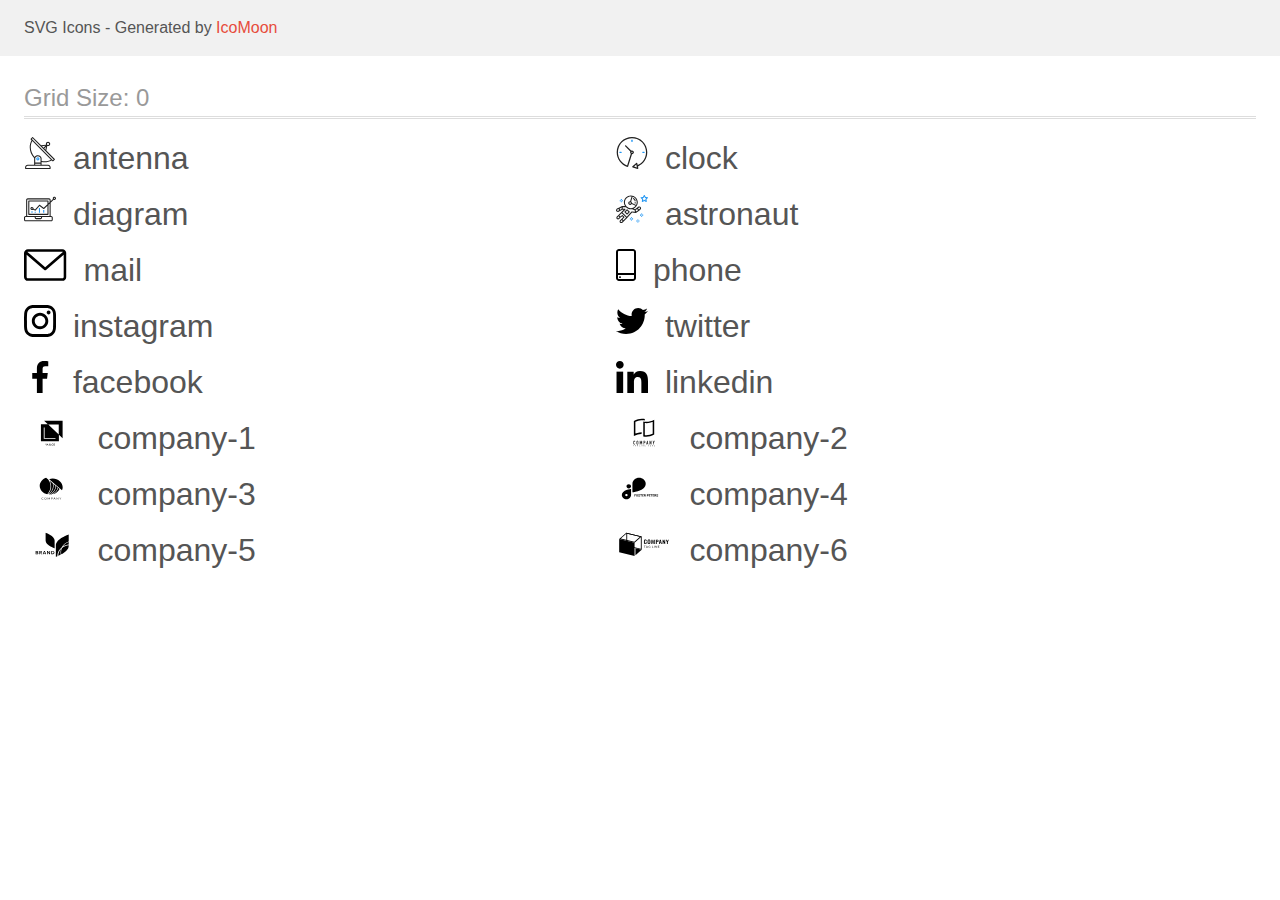
<file: images/icons/demo.html>
<!doctype html>
<html>
<head>
    <title>IcoMoon - SVG Icons</title>
    <meta charset="utf-8">
    <meta name="viewport" content="width=device-width, initial-scale=1">
    <link rel="stylesheet" href="demo-files/demo.css">
    <link rel="stylesheet" href="style.css">
</head>
<body>
<svg aria-hidden="true" style="position: absolute; width: 0; height: 0; overflow: hidden;" version="1.1" xmlns="http://www.w3.org/2000/svg" xmlns:xlink="http://www.w3.org/1999/xlink">
<defs>
<symbol id="antenna" viewBox="0 0 32 32">
<path fill="#212121" style="fill: var(--color1, #212121)" d="M30.773 22.098l-8.443-8.505 0.937-4.615c0.242 0.094 0.499 0.144 0.758 0.146h0.006c1.192 0.014 2.17-0.941 2.184-2.133s-0.941-2.17-2.133-2.184c-1.192-0.014-2.17 0.941-2.184 2.133-0.003 0.255 0.039 0.509 0.125 0.749l-4.96 0.605-8.091-8.133c-0.099-0.101-0.235-0.159-0.377-0.16-0.14 0.001-0.274 0.056-0.373 0.155l-1.513 1.504c-0.208 0.208-0.208 0.546 0 0.754l0.814 0.826c-3.153 5.798-2.129 12.978 2.519 17.663 0.043 0.041 0.092 0.074 0.146 0.098-0.034 0.18-0.051 0.364-0.052 0.547v6.187h-6.4c-1.472 0.002-2.665 1.195-2.667 2.667v1.067c0 0.295 0.239 0.533 0.533 0.533h24.533c0.295 0 0.533-0.239 0.533-0.533v-1.067c-0.002-1.472-1.195-2.665-2.667-2.667h-6.4v-2.742c1.003 0.21 2.024 0.317 3.049 0.32 2.458-0.003 4.877-0.615 7.040-1.783l0.818 0.823c0.099 0.101 0.235 0.159 0.377 0.16 0.14-0.001 0.274-0.056 0.373-0.155l1.513-1.504c0.208-0.208 0.208-0.546 0-0.754zM23.28 6.233c0.418-0.415 1.093-0.414 1.508 0.004s0.414 1.093-0.004 1.508c-0.2 0.199-0.47 0.31-0.752 0.31h-0.003c-0.589-0.003-1.064-0.483-1.061-1.072 0.002-0.282 0.115-0.552 0.314-0.751h-0.002zM22.024 9.738l-0.598 2.946-1.175-1.182 1.774-1.763zM21.419 8.836l-1.92 1.909-1.485-1.493 3.405-0.415zM24.004 28.8c0.884 0 1.6 0.716 1.6 1.6v0.533h-23.467v-0.533c0-0.884 0.716-1.6 1.6-1.6h20.267zM16.537 26.667v1.067h-5.333v-1.067h5.333zM11.204 25.6v-4.053c0-1.294 1.196-2.347 2.667-2.347s2.667 1.053 2.667 2.347v4.053h-5.333zM17.604 23.904v-2.357c0-1.882-1.675-3.413-3.733-3.413-1.331-0.020-2.576 0.657-3.281 1.786-4.058-4.274-4.971-10.645-2.279-15.887l18.602 18.708c-2.872 1.461-6.165 1.873-9.309 1.163zM28.893 23.22l-21.057-21.181 0.755-0.752 7.935 7.98c0.004 0 0.006 0.007 0.010 0.010l13.115 13.191-0.757 0.752z"></path>
<path fill="#2196f3" style="fill: var(--color2, #2196f3)" d="M13.876 20.267h-0.005c-0.884-0.001-1.601 0.714-1.602 1.598s0.714 1.601 1.598 1.602h0.005c0.884 0.001 1.601-0.714 1.602-1.598s-0.714-1.601-1.598-1.602zM14.249 22.245c-0.1 0.1-0.236 0.156-0.378 0.155-0.295-0.002-0.532-0.242-0.531-0.536 0.001-0.141 0.057-0.276 0.157-0.375s0.233-0.154 0.373-0.155c0.295 0.002 0.532 0.241 0.53 0.536-0.001 0.141-0.057 0.276-0.157 0.375h0.005z"></path>
</symbol>
<symbol id="clock" viewBox="0 0 32 32">
<path fill="#212121" style="fill: var(--color1, #212121)" d="M31.297 15.301c-0.002-8.452-6.855-15.303-15.308-15.301s-15.303 6.855-15.301 15.308c0.001 6.658 4.307 12.551 10.649 14.576 0.061 0.019 0.124 0.029 0.187 0.029 0.121-0 0.239-0.032 0.342-0.094 0.135-0.080 0.236-0.207 0.283-0.356l3.865-12.25c1.057-0.005 1.909-0.866 1.903-1.923s-0.866-1.909-1.923-1.903c-0.284 0.001-0.565 0.067-0.82 0.191l-5.106-5.107c-0.253-0.245-0.657-0.238-0.902 0.016-0.239 0.247-0.239 0.639 0 0.886l5.103 5.109c-0.392 0.799-0.168 1.764 0.536 2.309l-3.683 11.673c-7.278-2.681-11.004-10.754-8.323-18.032s10.754-11.004 18.032-8.323 11.004 10.754 8.323 18.032c-1.31 3.556-4.001 6.431-7.462 7.973l-0.398-1.874c-0.073-0.344-0.411-0.565-0.756-0.492-0.109 0.023-0.209 0.074-0.292 0.148l-3.837 3.426c-0.263 0.234-0.287 0.637-0.052 0.9 0.076 0.085 0.174 0.149 0.283 0.184l4.899 1.563c0.335 0.108 0.694-0.077 0.802-0.412 0.034-0.106 0.040-0.219 0.017-0.328l-0.391-1.839c5.664-2.388 9.342-7.942 9.329-14.089zM15.992 14.664c0.352 0 0.638 0.286 0.638 0.638s-0.286 0.638-0.638 0.638c-0.352 0-0.638-0.285-0.638-0.638s0.285-0.638 0.638-0.638zM18.093 29.528l2.184-1.948 0.603 2.84-2.787-0.892z"></path>
<path fill="#2196f3" style="fill: var(--color2, #2196f3)" d="M15.354 3.185v1.275c0 0.352 0.285 0.638 0.638 0.638s0.638-0.285 0.638-0.638v-1.275c0-0.352-0.286-0.638-0.638-0.638s-0.638 0.286-0.638 0.638z"></path>
<path fill="#2196f3" style="fill: var(--color2, #2196f3)" d="M3.876 14.664c-0.352 0-0.638 0.286-0.638 0.638s0.285 0.638 0.638 0.638h1.275c0.352 0 0.638-0.285 0.638-0.638s-0.285-0.638-0.638-0.638h-1.275z"></path>
<path fill="#2196f3" style="fill: var(--color2, #2196f3)" d="M28.108 15.939c0.352 0 0.638-0.285 0.638-0.638s-0.285-0.638-0.638-0.638h-1.275c-0.352 0-0.638 0.286-0.638 0.638s0.286 0.638 0.638 0.638h1.275z"></path>
</symbol>
<symbol id="diagram" viewBox="0 0 32 32">
<path fill="#2196f3" style="fill: var(--color2, #2196f3)" d="M14.926 14.965h1.066v4.798h-1.066v-4.797z"></path>
<path fill="#2196f3" style="fill: var(--color2, #2196f3)" d="M19.19 17.097h1.066v2.665h-1.066v-2.665z"></path>
<path fill="#2196f3" style="fill: var(--color2, #2196f3)" d="M10.661 18.696h1.066v1.066h-1.066v-1.066z"></path>
<path fill="#2196f3" style="fill: var(--color2, #2196f3)" d="M7.463 18.163h1.066v1.599h-1.066v-1.599z"></path>
<path fill="#212121" style="fill: var(--color1, #212121)" d="M1.599 28.291h25.587c0.883 0 1.599-0.716 1.599-1.599v-2.132c0-0.883-0.716-1.599-1.599-1.599h-0.533v-13.293l3.028-2.868c0.703 0.346 1.553 0.136 2.013-0.499s0.396-1.508-0.152-2.068-1.42-0.644-2.065-0.198c-0.644 0.446-0.873 1.292-0.542 2.002l-2.281 2.163v-1.23c0-0.883-0.716-1.599-1.599-1.599h-21.322c-0.883 0-1.599 0.716-1.599 1.599v15.992h-0.533c-0.883 0-1.599 0.716-1.599 1.599v2.132c0 0.883 0.716 1.599 1.599 1.599zM30.384 4.837c0.294 0 0.533 0.239 0.533 0.533s-0.239 0.533-0.533 0.533c-0.294 0-0.533-0.239-0.533-0.533s0.239-0.533 0.533-0.533zM3.198 6.969c0-0.294 0.239-0.533 0.533-0.533h21.322c0.294 0 0.533 0.239 0.533 0.533v2.239l-1.066 1.013v-2.186c0-0.294-0.239-0.533-0.533-0.533h-19.19c-0.294 0-0.533 0.239-0.533 0.533v13.326c0 0.294 0.239 0.533 0.533 0.533h19.19c0.294 0 0.533-0.239 0.533-0.533v-9.674l1.066-1.010v12.284h-22.388v-15.992zM7.996 13.899c-0.721-0.002-1.354 0.478-1.546 1.174s0.105 1.433 0.725 1.801c0.62 0.368 1.41 0.276 1.928-0.226l1.853 0.93c0.215 0.108 0.476 0.057 0.636-0.123l3.939-4.431 3.872 2.901c0.208 0.156 0.498 0.139 0.686-0.039l3.365-3.188v8.131h-18.124v-12.26h18.124v2.66l-3.771 3.572-3.904-2.927c-0.222-0.166-0.534-0.135-0.718 0.072l-3.993 4.493-1.493-0.746c0.011-0.064 0.018-0.129 0.020-0.193 0-0.883-0.716-1.599-1.599-1.599zM8.529 15.498c0 0.294-0.239 0.533-0.533 0.533s-0.533-0.239-0.533-0.533c0-0.294 0.239-0.533 0.533-0.533s0.533 0.239 0.533 0.533zM11.727 24.027h5.331v0.533c0 0.294-0.239 0.533-0.533 0.533h-4.264c-0.294 0-0.533-0.239-0.533-0.533v-0.533zM1.066 24.56c0-0.294 0.239-0.533 0.533-0.533h9.062v0.533c0 0.883 0.716 1.599 1.599 1.599h4.264c0.883 0 1.599-0.716 1.599-1.599v-0.533h9.062c0.294 0 0.533 0.239 0.533 0.533v2.132c0 0.294-0.239 0.533-0.533 0.533h-25.587c-0.294 0-0.533-0.239-0.533-0.533v-2.132z"></path>
</symbol>
<symbol id="astronaut" viewBox="0 0 32 32">
<path fill="#2196f3" style="fill: var(--color2, #2196f3)" d="M31.974 4.524c-0.063-0.193-0.229-0.333-0.43-0.363l-1.91-0.278-0.855-1.731c-0.179-0.365-0.777-0.365-0.956 0l-0.855 1.731-1.91 0.278c-0.201 0.029-0.367 0.17-0.431 0.363-0.062 0.193-0.011 0.405 0.135 0.547l1.383 1.348-0.326 1.903c-0.034 0.2 0.048 0.402 0.212 0.522 0.166 0.121 0.382 0.135 0.562 0.040l1.709-0.899 1.709 0.899c0.078 0.041 0.164 0.061 0.249 0.061 0.11 0 0.221-0.034 0.314-0.102 0.164-0.119 0.246-0.322 0.212-0.522l-0.326-1.903 1.383-1.348c0.145-0.142 0.197-0.354 0.135-0.547zM29.511 5.851c-0.125 0.122-0.183 0.299-0.153 0.472l0.191 1.114-1-0.526c-0.078-0.041-0.163-0.061-0.249-0.061s-0.17 0.020-0.249 0.061l-1.001 0.526 0.191-1.114c0.030-0.173-0.028-0.349-0.153-0.472l-0.81-0.789 1.119-0.163c0.174-0.025 0.324-0.134 0.402-0.292l0.5-1.013 0.5 1.013c0.078 0.157 0.228 0.267 0.402 0.292l1.119 0.163-0.809 0.789z"></path>
<path fill="#2196f3" style="fill: var(--color2, #2196f3)" d="M26.134 20.522h-1.067v1.067h1.067v-1.067z"></path>
<path fill="#2196f3" style="fill: var(--color2, #2196f3)" d="M26.134 22.656h-1.067v1.067h1.067v-1.067z"></path>
<path fill="#2196f3" style="fill: var(--color2, #2196f3)" d="M27.2 21.589h-1.067v1.067h1.067v-1.067z"></path>
<path fill="#2196f3" style="fill: var(--color2, #2196f3)" d="M25.067 21.589h-1.067v1.067h1.067v-1.067z"></path>
<path fill="#2196f3" style="fill: var(--color2, #2196f3)" d="M22.4 26.389h-1.067v1.067h1.067v-1.067z"></path>
<path fill="#2196f3" style="fill: var(--color2, #2196f3)" d="M22.4 28.522h-1.067v1.067h1.067v-1.067z"></path>
<path fill="#2196f3" style="fill: var(--color2, #2196f3)" d="M23.467 27.456h-1.067v1.067h1.067v-1.067z"></path>
<path fill="#2196f3" style="fill: var(--color2, #2196f3)" d="M21.333 27.456h-1.067v1.067h1.067v-1.067z"></path>
<path fill="#2196f3" style="fill: var(--color2, #2196f3)" d="M16 24.256h-1.067v1.067h1.067v-1.067z"></path>
<path fill="#2196f3" style="fill: var(--color2, #2196f3)" d="M16 26.389h-1.067v1.067h1.067v-1.067z"></path>
<path fill="#2196f3" style="fill: var(--color2, #2196f3)" d="M17.067 25.322h-1.067v1.067h1.067v-1.067z"></path>
<path fill="#2196f3" style="fill: var(--color2, #2196f3)" d="M14.933 25.322h-1.067v1.067h1.067v-1.067z"></path>
<path fill="#2196f3" style="fill: var(--color2, #2196f3)" d="M5.867 6.122h-1.067v1.067h1.067v-1.067z"></path>
<path fill="#2196f3" style="fill: var(--color2, #2196f3)" d="M5.867 8.255h-1.067v1.067h1.067v-1.067z"></path>
<path fill="#2196f3" style="fill: var(--color2, #2196f3)" d="M6.933 7.189h-1.067v1.067h1.067v-1.067z"></path>
<path fill="#2196f3" style="fill: var(--color2, #2196f3)" d="M4.8 7.189h-1.067v1.067h1.067v-1.067z"></path>
<path fill="#212121" style="fill: var(--color1, #212121)" d="M24.715 14.159c-0.287-0.388-0.709-0.637-1.188-0.705-0.481-0.068-0.956 0.058-1.34 0.352l-1.252 0.96-1.898 1.417-1.358-0.541c2.421-1.086 4.114-3.508 4.114-6.32 0-3.823-3.123-6.933-6.961-6.933s-6.961 3.11-6.961 6.933c0 1.386 0.414 2.674 1.12 3.758l-2.764-0.024c-0.002 0-0.003 0-0.005 0-0.009 0-0.015 0.004-0.023 0.005-0.053 0.002-0.105 0.013-0.155 0.031-0.013 0.005-0.026 0.008-0.038 0.013-0.006 0.003-0.013 0.003-0.019 0.006l-3.233 1.596c-0.001 0-0.001 0-0.001 0.001l-1.893 0.911c-0.021 0.009-0.042 0.021-0.063 0.035-0.755 0.502-1.012 1.489-0.598 2.295 0.22 0.429 0.595 0.745 1.056 0.889 0.178 0.055 0.359 0.083 0.539 0.083 0.29 0 0.577-0.071 0.839-0.211l1.388-0.738 2.264-1.169 1.357-0.008-5.442 5.416c-0.001 0.001-0.001 0.001-0.002 0.001l-1.339 1.333c-0.316 0.315-0.49 0.732-0.49 1.178s0.174 0.863 0.49 1.179c0.325 0.323 0.752 0.485 1.179 0.485s0.854-0.162 1.18-0.485l1.314-1.309 1.741-1.3 0.901 0.897-1.762 1.754c-0 0.001-0.001 0.001-0.002 0.001l-1.339 1.333c-0.316 0.315-0.49 0.732-0.49 1.178s0.174 0.863 0.49 1.179c0.325 0.323 0.753 0.485 1.18 0.485s0.855-0.162 1.18-0.485l3.482-3.467c0.001-0.001 0.001-0.001 0.001-0.002l1.010-1-0.004-0.004c0.006-0.006 0.015-0.009 0.022-0.015l5.166-5.658 3.471 0.494c0.025 0.004 0.050 0.005 0.075 0.005 0.065 0 0.127-0.015 0.187-0.038 0.018-0.006 0.033-0.015 0.050-0.023 0.019-0.010 0.039-0.015 0.058-0.027l3.213-2.133c0.012-0.008 0.018-0.021 0.029-0.029 0.013-0.010 0.029-0.014 0.041-0.026l1.271-1.191c0.662-0.62 0.753-1.635 0.212-2.362zM2.13 17.77c-0.173 0.093-0.37 0.111-0.558 0.052-0.187-0.058-0.338-0.186-0.427-0.358-0.161-0.314-0.068-0.695 0.214-0.902l1.314-0.632 0.449 1.312-0.992 0.528zM5.628 15.942l-1.548 0.8-0.439-1.283 2.027-1.001-0.040 1.484zM20.727 9.322c0 0.918-0.219 1.785-0.599 2.559l-4.181-1.899c-0.044-0.573-0.341-1.075-0.788-1.388l1.464-4.86c2.378 0.756 4.105 2.974 4.105 5.588zM8.938 9.322c0-3.235 2.644-5.867 5.894-5.867 0.253 0 0.5 0.021 0.745 0.052l-1.432 4.754c-0.019-0.001-0.037-0.006-0.057-0.006-1.033 0-1.873 0.837-1.873 1.867s0.84 1.867 1.873 1.867c0.694 0 1.294-0.383 1.618-0.945l3.862 1.755c-1.075 1.446-2.795 2.39-4.737 2.39-3.25 0-5.894-2.632-5.894-5.867zM14.894 10.122c0 0.441-0.362 0.8-0.806 0.8s-0.806-0.359-0.806-0.8c0-0.441 0.362-0.8 0.806-0.8s0.806 0.359 0.806 0.8zM2.465 25.146c-0.236 0.234-0.619 0.234-0.854 0.001-0.114-0.114-0.176-0.263-0.176-0.423s0.062-0.309 0.176-0.421l0.962-0.958 0.851 0.848-0.959 0.955zM5.679 28.88c-0.236 0.234-0.619 0.235-0.855 0.001-0.114-0.114-0.176-0.263-0.176-0.423s0.062-0.309 0.176-0.421l0.963-0.959 0.852 0.848-0.96 0.955zM9.16 25.411c-0.001 0-0.001 0-0.002 0.001l-1.765 1.76-0.852-0.848 1.763-1.755c0 0 0 0 0-0s0.001-0.001 0.002-0.001c0.040-0.040 0.065-0.088 0.090-0.135 0.007-0.014 0.020-0.026 0.026-0.040 0.017-0.041 0.019-0.085 0.026-0.129 0.003-0.025 0.014-0.047 0.014-0.073 0-0.036-0.013-0.070-0.020-0.106-0.006-0.032-0.006-0.065-0.019-0.095-0.020-0.050-0.055-0.094-0.091-0.138-0.010-0.012-0.014-0.027-0.025-0.038 0 0 0 0-0.001 0s-0.001-0.002-0.001-0.002l-1.607-1.6c-0.017-0.017-0.039-0.024-0.058-0.038-0.028-0.022-0.055-0.042-0.087-0.058-0.030-0.015-0.061-0.024-0.093-0.033-0.034-0.010-0.067-0.017-0.103-0.020-0.033-0.002-0.063 0.001-0.095 0.005-0.036 0.004-0.069 0.009-0.104 0.020-0.034 0.011-0.063 0.027-0.094 0.045-0.020 0.011-0.042 0.015-0.061 0.029l-1.773 1.324-0.901-0.897 2.399-2.386 4.361 4.289-0.928 0.919zM15.979 18.394c-0.015-0.002-0.030 0.004-0.045 0.003-0.039-0.002-0.076 0.001-0.115 0.007-0.030 0.005-0.059 0.011-0.088 0.021-0.034 0.012-0.065 0.028-0.097 0.047-0.030 0.018-0.057 0.037-0.083 0.061-0.013 0.011-0.028 0.017-0.040 0.029l-4.698 5.146-4.328-4.257 2.833-2.818c0.209-0.208 0.21-0.546 0.002-0.755-0.105-0.105-0.243-0.157-0.381-0.156v-0.001l-2.219 0.013 0.028-1.607 3.104 0.027c1.265 1.294 3.029 2.101 4.981 2.101 0.437 0 0.864-0.045 1.279-0.123 0.040 0.032 0.079 0.065 0.13 0.085l2.41 0.96 0.331 1.644-3.003-0.427zM20.020 18.572l-0.313-1.558 1.446-1.080 0.947 1.257-2.080 1.381zM23.774 15.741l-0.838 0.785-0.931-1.236 0.831-0.637c0.155-0.119 0.351-0.168 0.543-0.143 0.193 0.027 0.364 0.128 0.48 0.284 0.217 0.292 0.18 0.699-0.085 0.947z"></path>
<path fill="#212121" style="fill: var(--color1, #212121)" d="M13.602 18.544l-2.143-2.133c-0.207-0.207-0.545-0.207-0.753 0l-2.142 2.133c-0.1 0.101-0.157 0.236-0.157 0.378s0.056 0.278 0.157 0.378l2.142 2.133c0.104 0.103 0.241 0.155 0.377 0.155s0.273-0.052 0.376-0.155l2.143-2.133c0.1-0.1 0.157-0.236 0.157-0.378s-0.057-0.278-0.157-0.378zM11.083 20.303l-1.387-1.381 1.387-1.381 1.387 1.381-1.387 1.381z"></path>
<path fill="#212121" style="fill: var(--color1, #212121)" d="M17.164 5.071l-0.258 1.036c0.071 0.018 1.738 0.452 1.738 2.149h1.067c-0-2.017-1.666-2.965-2.547-3.185z"></path>
<path fill="#212121" style="fill: var(--color1, #212121)" d="M19.711 9.322h-1.067v1.067h1.067v-1.067z"></path>
</symbol>
<symbol id="mail" viewBox="0 0 43 32">
<path d="M38.667 0h-34.667c-2.206 0-4 1.794-4 4v24c0 2.206 1.794 4 4 4h34.667c2.206 0 4-1.794 4-4v-24c0-2.206-1.794-4-4-4zM38.667 2.667c0.181 0 0.353 0.038 0.511 0.103l-17.844 15.466-17.844-15.466c0.158-0.066 0.33-0.103 0.511-0.103h34.667zM38.667 29.333h-34.667c-0.736 0-1.333-0.598-1.333-1.333v-22.413l17.793 15.421c0.251 0.217 0.563 0.326 0.874 0.326s0.622-0.108 0.874-0.326l17.793-15.421v22.413c0 0.736-0.598 1.333-1.333 1.333z"></path>
</symbol>
<symbol id="phone" viewBox="0 0 20 32">
<path d="M17 0h-14c-1.654 0-3 1.346-3 3v26c0 1.654 1.346 3 3 3h14c1.654 0 3-1.346 3-3v-26c0-1.654-1.346-3-3-3zM3 2h14c0.552 0 1 0.448 1 1v21h-16v-21c0-0.552 0.448-1 1-1zM17 30h-14c-0.552 0-1-0.448-1-1v-3h16v3c0 0.552-0.448 1-1 1z"></path>
<path d="M4.707 27.478c0.391 0.365 0.391 0.956 0 1.321s-1.024 0.365-1.414 0c-0.391-0.365-0.391-0.956 0-1.321s1.024-0.365 1.414 0z"></path>
</symbol>
<symbol id="instagram" viewBox="0 0 32 32">
<path d="M31.969 9.408c-0.075-1.7-0.35-2.869-0.744-3.882-0.406-1.075-1.032-2.038-1.851-2.838-0.8-0.813-1.769-1.444-2.832-1.844-1.019-0.394-2.182-0.669-3.882-0.744-1.713-0.081-2.257-0.1-6.601-0.1s-4.888 0.019-6.595 0.094c-1.7 0.075-2.869 0.35-3.882 0.744-1.075 0.406-2.038 1.031-2.838 1.85-0.813 0.8-1.444 1.769-1.844 2.832-0.394 1.019-0.669 2.182-0.744 3.882-0.081 1.713-0.1 2.257-0.1 6.601s0.019 4.888 0.094 6.595c0.075 1.7 0.35 2.869 0.744 3.882 0.406 1.075 1.038 2.038 1.85 2.838 0.8 0.813 1.769 1.444 2.832 1.844 1.019 0.394 2.182 0.669 3.882 0.744 1.706 0.075 2.25 0.094 6.595 0.094s4.888-0.019 6.595-0.094c1.7-0.075 2.869-0.35 3.882-0.744 2.151-0.832 3.851-2.532 4.682-4.682 0.394-1.019 0.669-2.182 0.744-3.882 0.075-1.707 0.094-2.251 0.094-6.595s-0.006-4.888-0.081-6.595zM29.087 22.473c-0.069 1.563-0.331 2.407-0.55 2.969-0.538 1.394-1.644 2.5-3.038 3.038-0.563 0.219-1.413 0.481-2.969 0.55-1.688 0.075-2.194 0.094-6.464 0.094s-4.782-0.019-6.464-0.094c-1.563-0.069-2.407-0.331-2.969-0.55-0.694-0.256-1.325-0.663-1.838-1.194-0.531-0.519-0.938-1.144-1.194-1.838-0.219-0.563-0.481-1.413-0.55-2.969-0.075-1.688-0.094-2.194-0.094-6.464s0.019-4.782 0.094-6.464c0.069-1.563 0.331-2.407 0.55-2.969 0.256-0.694 0.663-1.325 1.2-1.838 0.519-0.531 1.144-0.938 1.838-1.194 0.563-0.219 1.413-0.481 2.969-0.55 1.688-0.075 2.194-0.094 6.464-0.094 4.276 0 4.782 0.019 6.464 0.094 1.563 0.069 2.407 0.331 2.969 0.55 0.694 0.256 1.325 0.662 1.838 1.194 0.531 0.519 0.938 1.144 1.194 1.838 0.219 0.563 0.481 1.413 0.55 2.969 0.075 1.688 0.094 2.194 0.094 6.464s-0.019 4.77-0.094 6.458z"></path>
<path d="M16.059 7.783c-4.538 0-8.22 3.682-8.22 8.22s3.682 8.22 8.22 8.22c4.539 0 8.22-3.682 8.22-8.22s-3.682-8.22-8.22-8.22zM16.059 21.335c-2.944 0-5.332-2.388-5.332-5.332s2.388-5.332 5.332-5.332c2.944 0 5.332 2.388 5.332 5.332s-2.388 5.332-5.332 5.332z"></path>
<path d="M26.524 7.458c0 1.060-0.859 1.919-1.919 1.919s-1.919-0.859-1.919-1.919c0-1.060 0.859-1.919 1.919-1.919s1.919 0.859 1.919 1.919z"></path>
</symbol>
<symbol id="twitter" viewBox="0 0 32 32">
<path d="M32 6.078c-1.19 0.522-2.458 0.868-3.78 1.036 1.36-0.812 2.398-2.088 2.886-3.626-1.268 0.756-2.668 1.29-4.16 1.588-1.204-1.282-2.92-2.076-4.792-2.076-3.632 0-6.556 2.948-6.556 6.562 0 0.52 0.044 1.020 0.152 1.496-5.454-0.266-10.28-2.88-13.522-6.862-0.566 0.982-0.898 2.106-0.898 3.316 0 2.272 1.17 4.286 2.914 5.452-1.054-0.020-2.088-0.326-2.964-0.808 0 0.020 0 0.046 0 0.072 0 3.188 2.274 5.836 5.256 6.446-0.534 0.146-1.116 0.216-1.72 0.216-0.42 0-0.844-0.024-1.242-0.112 0.85 2.598 3.262 4.508 6.13 4.57-2.232 1.746-5.066 2.798-8.134 2.798-0.538 0-1.054-0.024-1.57-0.090 2.906 1.874 6.35 2.944 10.064 2.944 12.072 0 18.672-10 18.672-18.668 0-0.29-0.010-0.57-0.024-0.848 1.302-0.924 2.396-2.078 3.288-3.406z"></path>
</symbol>
<symbol id="facebook" viewBox="0 0 32 32">
<path d="M21.329 5.313h2.921v-5.088c-0.504-0.069-2.237-0.225-4.256-0.225-4.212 0-7.097 2.649-7.097 7.519v4.481h-4.648v5.688h4.648v14.312h5.699v-14.311h4.46l0.708-5.688h-5.169v-3.919c0.001-1.644 0.444-2.769 2.735-2.769z"></path>
</symbol>
<symbol id="linkedin" viewBox="0 0 32 32">
<path d="M31.992 32v-0.001h0.008v-11.736c0-5.741-1.236-10.164-7.948-10.164-3.227 0-5.392 1.771-6.276 3.449h-0.093v-2.913h-6.364v21.364h6.627v-10.579c0-2.785 0.528-5.479 3.977-5.479 3.399 0 3.449 3.179 3.449 5.657v10.401h6.62z"></path>
<path d="M0.528 10.636h6.635v21.364h-6.635v-21.364z"></path>
<path d="M3.843 0c-2.121 0-3.843 1.721-3.843 3.843s1.721 3.879 3.843 3.879c2.121 0 3.843-1.757 3.843-3.879-0.001-2.121-1.723-3.843-3.843-3.843v0z"></path>
</symbol>
<symbol id="company-1" viewBox="0 0 57 32">
<path d="M20.267 3.733l3.738 3.538-6.938-0.004v17.166h18.133v-6.564l3.733 3.534v-17.671h-18.667zM35.036 17.455l-10.597-10.032h10.597v10.032zM31.746 21.923h-11.81v-11.545h0.835v10.764h10.975v0.782zM22.725 26.72l-0.436 0.898-0.436-0.898h-0.366l0.637 1.198v0.698h0.331v-0.698l0.635-1.198h-0.365zM23.273 28.615l0.154-0.441h0.734l0.155 0.441h0.344l-0.717-1.896h-0.296l-0.716 1.896h0.342zM23.794 27.122l0.275 0.786h-0.549l0.275-0.786zM25.531 27.863c-0.048 0.073-0.072 0.153-0.072 0.241 0 0.16 0.056 0.29 0.168 0.389s0.263 0.148 0.451 0.148 0.349-0.051 0.484-0.152l0.107 0.126h0.367l-0.279-0.329c0.109-0.149 0.164-0.341 0.164-0.574h-0.275c0 0.128-0.026 0.243-0.079 0.348l-0.366-0.432 0.129-0.094c0.091-0.066 0.157-0.132 0.197-0.198s0.060-0.14 0.060-0.219c0-0.12-0.044-0.22-0.133-0.301s-0.201-0.122-0.339-0.122c-0.153 0-0.274 0.043-0.365 0.13s-0.135 0.203-0.135 0.352c0 0.061 0.014 0.124 0.043 0.189s0.081 0.144 0.155 0.237c-0.141 0.101-0.235 0.188-0.283 0.262zM26.386 28.282c-0.093 0.071-0.193 0.107-0.299 0.107-0.095 0-0.17-0.027-0.227-0.082s-0.085-0.126-0.085-0.214c0-0.102 0.052-0.192 0.156-0.271l0.040-0.029 0.414 0.488zM26.046 27.442c-0.089-0.11-0.134-0.202-0.134-0.275 0-0.063 0.018-0.116 0.055-0.158s0.085-0.063 0.147-0.063c0.057 0 0.105 0.018 0.142 0.053s0.056 0.077 0.056 0.126c0 0.075-0.027 0.136-0.081 0.184l-0.040 0.033-0.145 0.099zM29.132 28.472c0.13-0.114 0.205-0.272 0.224-0.474h-0.328c-0.017 0.135-0.059 0.232-0.124 0.29s-0.162 0.087-0.292 0.087c-0.142 0-0.249-0.054-0.323-0.161s-0.109-0.264-0.109-0.469v-0.168c0.002-0.202 0.041-0.355 0.117-0.46s0.188-0.158 0.331-0.158c0.123 0 0.217 0.030 0.28 0.091s0.104 0.158 0.12 0.294h0.328c-0.021-0.207-0.095-0.368-0.223-0.482s-0.296-0.171-0.505-0.171c-0.155 0-0.293 0.037-0.411 0.111s-0.209 0.179-0.272 0.315c-0.063 0.136-0.095 0.294-0.095 0.473v0.177c0.003 0.174 0.035 0.328 0.098 0.46s0.151 0.234 0.266 0.306c0.115 0.071 0.249 0.107 0.4 0.107 0.216 0 0.389-0.056 0.52-0.169zM31.068 28.206c0.064-0.141 0.096-0.304 0.096-0.49v-0.105c-0.001-0.185-0.034-0.347-0.099-0.486s-0.158-0.247-0.277-0.32c-0.119-0.075-0.256-0.112-0.41-0.112s-0.292 0.038-0.411 0.113c-0.119 0.075-0.211 0.183-0.277 0.324s-0.098 0.305-0.098 0.49v0.107c0.001 0.181 0.034 0.342 0.099 0.48s0.159 0.246 0.279 0.322c0.121 0.075 0.258 0.112 0.411 0.112 0.155 0 0.293-0.037 0.411-0.112s0.212-0.183 0.276-0.323zM30.716 27.135c0.080 0.112 0.12 0.273 0.12 0.483v0.099c0 0.214-0.040 0.376-0.119 0.487s-0.19 0.167-0.336 0.167c-0.144 0-0.257-0.057-0.339-0.171s-0.121-0.275-0.121-0.483v-0.109c0.002-0.204 0.043-0.362 0.122-0.473s0.192-0.168 0.335-0.168c0.146 0 0.258 0.056 0.337 0.168z"></path>
</symbol>
<symbol id="company-2" viewBox="0 0 57 32">
<path d="M26.727 3.165h-0.073c-0.112-0.007-0.224-0.010-0.336-0.012v0h-0.243c-0.212 0-0.428 0.005-0.642 0.016-0.016-0.001-0.032-0.001-0.049 0-1.944 0.11-3.848 0.596-5.609 1.431l-0.231 0.111v11.809l0.54-0.183c0.474-0.163 0.978-0.309 1.5-0.445 1.411-0.362 2.861-0.555 4.317-0.574v1.551c-0.193 0.001-0.38 0.007-0.568 0.016h-0.045c-1.121 0.061-2.233 0.232-3.322 0.51-1.378 0.345-2.708 0.863-3.957 1.542v-15.145c1.298-0.757 2.695-1.325 4.151-1.688 1.278-0.33 2.593-0.5 3.913-0.504h0.228c0.273 0.007 0.538 0.019 0.788 0.038 0.658 0.046 1.31 0.15 1.95 0.311v1.527c-0.621-0.145-1.253-0.24-1.889-0.285-0.013-0.001-0.026-0.002-0.039-0.003-0.132-0.011-0.263-0.022-0.386-0.022zM29.415 4.726c0.339 0.026 0.689 0.038 1.044 0.038 1.388-0.005 2.769-0.182 4.114-0.528 1.378-0.346 2.706-0.865 3.956-1.543v14.875c-1.298 0.756-2.696 1.325-4.153 1.688-1.279 0.329-2.593 0.498-3.913 0.503-1 0.008-1.997-0.11-2.968-0.35v-14.971c0.229 0.053 0.465 0.102 0.706 0.142 0.394 0.066 0.81 0.115 1.214 0.145zM36.985 4.841l-0.54 0.182c-0.497 0.167-0.997 0.316-1.5 0.449-1.465 0.377-2.971 0.57-4.483 0.575-0.352 0-0.676-0.010-0.989-0.030l-0.43-0.028v12.148l0.37 0.033c0.343 0.030 0.696 0.045 1.052 0.045 1.191-0.005 2.377-0.159 3.531-0.457 0.95-0.238 1.874-0.57 2.759-0.991l0.231-0.111v-11.813z"></path>
<path d="M19.060 24.113c-0.078-0.080-0.171-0.144-0.274-0.186s-0.214-0.061-0.326-0.057c-0.119-0.002-0.237 0.021-0.347 0.065-0.101 0.040-0.193 0.101-0.27 0.178s-0.135 0.17-0.174 0.271c-0.042 0.107-0.063 0.22-0.062 0.335v2.023c-0.005 0.143 0.022 0.284 0.080 0.415 0.048 0.104 0.117 0.196 0.202 0.271 0.081 0.068 0.176 0.117 0.278 0.144 0.098 0.028 0.2 0.042 0.302 0.042 0.113 0.001 0.224-0.023 0.326-0.070 0.101-0.044 0.193-0.108 0.27-0.187 0.075-0.079 0.135-0.171 0.177-0.271 0.043-0.102 0.065-0.212 0.065-0.323v-0.226h-0.529v0.18c0.002 0.062-0.009 0.123-0.031 0.18-0.017 0.043-0.043 0.082-0.077 0.114-0.033 0.026-0.070 0.046-0.111 0.058-0.036 0.012-0.073 0.018-0.111 0.019-0.047 0.006-0.095-0.002-0.139-0.021s-0.081-0.049-0.11-0.088c-0.050-0.081-0.074-0.176-0.070-0.271v-1.887c-0.003-0.105 0.019-0.208 0.065-0.302 0.027-0.043 0.066-0.077 0.112-0.098s0.097-0.030 0.147-0.024c0.046-0.002 0.091 0.008 0.132 0.028s0.077 0.049 0.104 0.086c0.059 0.078 0.090 0.173 0.088 0.271v0.175h0.524v-0.206c0.001-0.121-0.021-0.241-0.065-0.354-0.039-0.106-0.099-0.203-0.177-0.285v0z"></path>
<path d="M22.202 24.090c-0.169-0.142-0.381-0.221-0.602-0.222-0.108 0-0.215 0.020-0.316 0.057-0.103 0.037-0.198 0.093-0.279 0.165-0.088 0.079-0.158 0.175-0.205 0.283-0.053 0.124-0.079 0.257-0.077 0.392v1.941c-0.004 0.137 0.023 0.272 0.077 0.397 0.048 0.104 0.118 0.197 0.205 0.271 0.081 0.075 0.176 0.133 0.279 0.171 0.101 0.037 0.208 0.056 0.316 0.057s0.215-0.020 0.316-0.057c0.105-0.038 0.202-0.096 0.286-0.171 0.084-0.076 0.152-0.168 0.2-0.271 0.054-0.125 0.081-0.261 0.077-0.397v-1.941c0.003-0.135-0.024-0.268-0.077-0.392-0.047-0.107-0.115-0.203-0.2-0.283v0zM21.955 26.706c0.004 0.052-0.003 0.104-0.021 0.152s-0.047 0.092-0.084 0.128c-0.070 0.059-0.158 0.091-0.249 0.091s-0.179-0.032-0.249-0.091c-0.037-0.036-0.066-0.080-0.084-0.128s-0.025-0.101-0.021-0.152v-1.941c-0.004-0.052 0.003-0.104 0.021-0.152s0.047-0.092 0.084-0.128c0.070-0.059 0.158-0.091 0.249-0.091s0.179 0.032 0.249 0.091c0.037 0.036 0.066 0.080 0.084 0.128s0.025 0.101 0.021 0.152v1.941z"></path>
<path d="M26.329 27.573v-3.674h-0.509l-0.668 1.945h-0.009l-0.673-1.945h-0.503v3.674h0.525v-2.235h0.009l0.514 1.58h0.262l0.518-1.58h0.009v2.235h0.525z"></path>
<path d="M29.311 24.157c-0.081-0.091-0.183-0.16-0.297-0.201-0.123-0.040-0.251-0.059-0.38-0.057h-0.78v3.674h0.523v-1.435h0.27c0.163 0.007 0.326-0.027 0.472-0.1 0.119-0.066 0.218-0.163 0.287-0.281 0.061-0.098 0.101-0.206 0.12-0.32 0.021-0.138 0.030-0.278 0.028-0.418 0.005-0.176-0.012-0.353-0.051-0.525-0.035-0.127-0.101-0.243-0.193-0.338v0zM29.041 25.277c-0.002 0.067-0.019 0.132-0.049 0.191-0.030 0.056-0.077 0.102-0.135 0.129-0.078 0.035-0.162 0.050-0.247 0.046h-0.239v-1.249h0.27c0.081-0.004 0.162 0.012 0.236 0.046 0.054 0.031 0.097 0.079 0.123 0.136 0.029 0.065 0.044 0.134 0.046 0.205 0 0.077 0 0.159 0 0.244s0.005 0.174 0 0.252h-0.005z"></path>
<path d="M31.791 23.899h-0.429l-0.809 3.674h0.523l0.154-0.789h0.714l0.154 0.789h0.524l-0.83-3.674zM31.308 26.283l0.258-1.332h0.009l0.256 1.332h-0.524z"></path>
<path d="M35.173 26.112h-0.009l-0.791-2.213h-0.503v3.674h0.523v-2.209h0.011l0.8 2.209h0.492v-3.674h-0.523v2.213z"></path>
<path d="M38.372 23.899l-0.421 1.461h-0.011l-0.421-1.461h-0.554l0.719 2.121v1.553h0.524v-1.553l0.719-2.121h-0.554z"></path>
<path d="M17.6 28.61h0.252v0.708h0.171v-0.708h0.251v-0.145h-0.675v0.145z"></path>
<path d="M19.721 28.465l-0.331 0.853h0.182l0.070-0.194h0.34l0.073 0.194h0.186l-0.339-0.853h-0.182zM19.694 28.981l0.116-0.316 0.116 0.316h-0.232z"></path>
<path d="M21.818 29.004h0.197v0.11c-0.058 0.046-0.129 0.071-0.202 0.072-0.034 0.002-0.069-0.004-0.1-0.019s-0.059-0.036-0.081-0.063c-0.045-0.065-0.068-0.143-0.063-0.222 0-0.19 0.082-0.285 0.246-0.285 0.043-0.004 0.086 0.007 0.121 0.032s0.061 0.062 0.072 0.104l0.169-0.033c-0.036-0.167-0.156-0.251-0.362-0.251-0.11-0.003-0.216 0.036-0.298 0.11-0.043 0.042-0.076 0.094-0.097 0.15s-0.030 0.117-0.025 0.178c-0.005 0.117 0.034 0.231 0.109 0.32 0.042 0.043 0.092 0.077 0.148 0.098s0.116 0.031 0.176 0.027c0.134 0.004 0.263-0.045 0.362-0.136v-0.336h-0.37v0.144z"></path>
<path d="M23.959 28.465h-0.173v0.853h0.598v-0.145h-0.425v-0.708z"></path>
<path d="M25.769 28.465h-0.173v0.853h0.173v-0.853z"></path>
<path d="M27.539 29.035l-0.349-0.57h-0.167v0.853h0.161v-0.557l0.343 0.557h0.171v-0.853h-0.158v0.57z"></path>
<path d="M29.14 28.943h0.425v-0.145h-0.425v-0.187h0.457v-0.145h-0.63v0.853h0.648v-0.145h-0.475v-0.231z"></path>
<path d="M33.020 28.802h-0.336v-0.336h-0.171v0.853h0.171v-0.373h0.336v0.373h0.171v-0.853h-0.171v0.336z"></path>
<path d="M34.629 28.943h0.426v-0.145h-0.426v-0.187h0.459v-0.145h-0.63v0.853h0.646v-0.145h-0.475v-0.231z"></path>
<path d="M36.812 28.943c0.148-0.023 0.224-0.102 0.224-0.237 0.004-0.036-0.001-0.073-0.016-0.106s-0.038-0.062-0.068-0.083c-0.077-0.039-0.163-0.056-0.25-0.050h-0.362v0.853h0.171v-0.357h0.034c0.037-0.002 0.073 0.004 0.107 0.019 0.025 0.015 0.046 0.037 0.061 0.062l0.186 0.271h0.205l-0.104-0.167c-0.046-0.082-0.111-0.153-0.189-0.205v0zM36.64 28.825h-0.127v-0.214h0.135c0.059-0.005 0.118 0.002 0.174 0.020 0.012 0.011 0.022 0.025 0.029 0.040s0.009 0.032 0.009 0.049c-0.001 0.017-0.005 0.033-0.013 0.048s-0.019 0.027-0.032 0.037c-0.056 0.017-0.115 0.024-0.174 0.020v0z"></path>
<path d="M38.458 28.943h0.425v-0.145h-0.425v-0.187h0.459v-0.145h-0.631v0.853h0.648v-0.145h-0.475v-0.231z"></path>
</symbol>
<symbol id="company-3" viewBox="0 0 57 32">
<path d="M19.417 26.187c0.008 0 0.017 0.002 0.025 0.005s0.015 0.007 0.020 0.013l0.116 0.111c-0.090 0.090-0.202 0.162-0.327 0.211-0.147 0.053-0.305 0.079-0.464 0.076-0.149 0.003-0.298-0.021-0.436-0.071-0.125-0.045-0.237-0.113-0.329-0.2-0.094-0.089-0.166-0.194-0.212-0.308-0.051-0.127-0.076-0.261-0.074-0.396-0.002-0.135 0.025-0.27 0.080-0.397 0.051-0.115 0.127-0.22 0.225-0.308 0.099-0.087 0.218-0.155 0.349-0.201 0.143-0.048 0.296-0.072 0.449-0.071 0.143-0.003 0.285 0.019 0.417 0.064 0.115 0.043 0.221 0.104 0.313 0.178l-0.097 0.119c-0.007 0.008-0.015 0.016-0.025 0.021-0.012 0.007-0.025 0.010-0.039 0.009-0.015-0.001-0.030-0.005-0.042-0.013l-0.052-0.032-0.073-0.040c-0.031-0.015-0.064-0.028-0.097-0.039-0.043-0.013-0.087-0.024-0.132-0.032-0.057-0.009-0.115-0.013-0.173-0.013-0.111-0.001-0.22 0.017-0.323 0.053-0.096 0.034-0.182 0.084-0.253 0.149-0.073 0.069-0.128 0.15-0.164 0.238-0.041 0.101-0.061 0.207-0.060 0.313-0.002 0.108 0.018 0.216 0.060 0.318 0.035 0.087 0.090 0.167 0.161 0.236 0.067 0.064 0.149 0.114 0.241 0.147 0.095 0.034 0.197 0.051 0.3 0.050 0.059 0.001 0.119-0.003 0.177-0.010 0.096-0.010 0.188-0.039 0.269-0.085 0.041-0.023 0.079-0.049 0.115-0.078 0.015-0.012 0.035-0.020 0.055-0.020v0z"></path>
<path d="M22.776 25.629c0.002 0.134-0.025 0.267-0.078 0.393-0.047 0.114-0.122 0.218-0.219 0.305s-0.214 0.155-0.344 0.2c-0.285 0.094-0.599 0.094-0.884 0-0.129-0.046-0.245-0.114-0.342-0.201-0.097-0.089-0.172-0.194-0.221-0.308-0.105-0.255-0.105-0.533 0-0.787 0.050-0.115 0.125-0.22 0.221-0.31 0.097-0.084 0.214-0.15 0.342-0.193 0.284-0.096 0.6-0.096 0.884 0 0.129 0.046 0.246 0.114 0.343 0.201 0.096 0.088 0.17 0.191 0.22 0.304 0.054 0.127 0.080 0.261 0.078 0.395zM22.47 25.629c0.002-0.107-0.016-0.214-0.055-0.316-0.033-0.087-0.086-0.168-0.156-0.236-0.068-0.065-0.152-0.116-0.246-0.149-0.207-0.069-0.436-0.069-0.643 0-0.094 0.033-0.178 0.084-0.246 0.149-0.071 0.068-0.125 0.149-0.157 0.236-0.074 0.206-0.074 0.426 0 0.632 0.033 0.087 0.086 0.168 0.157 0.236 0.068 0.065 0.152 0.115 0.246 0.148 0.207 0.067 0.435 0.067 0.643 0 0.093-0.033 0.177-0.083 0.246-0.148 0.070-0.069 0.123-0.149 0.156-0.236 0.039-0.102 0.058-0.209 0.055-0.316v0z"></path>
<path d="M25.067 25.96l0.030 0.071c0.012-0.025 0.022-0.048 0.033-0.071 0.011-0.024 0.024-0.047 0.038-0.070l0.743-1.174c0.015-0.020 0.028-0.033 0.042-0.037 0.020-0.005 0.040-0.007 0.061-0.006h0.22v1.909h-0.26v-1.404c0-0.018 0-0.038 0-0.059-0.001-0.022-0.001-0.044 0-0.066l-0.747 1.19c-0.009 0.018-0.025 0.033-0.044 0.043s-0.041 0.016-0.064 0.016h-0.042c-0.023 0-0.045-0.005-0.064-0.016s-0.034-0.026-0.044-0.044l-0.769-1.198c0 0.023 0 0.046 0 0.068s0 0.043 0 0.061v1.404h-0.252v-1.905h0.22c0.021-0.001 0.041 0.001 0.061 0.006 0.018 0.008 0.032 0.021 0.041 0.037l0.759 1.175c0.015 0.022 0.028 0.045 0.038 0.068v0z"></path>
<path d="M27.864 25.865v0.715h-0.291v-1.906h0.649c0.122-0.002 0.244 0.012 0.362 0.042 0.094 0.023 0.181 0.064 0.256 0.119 0.065 0.052 0.114 0.116 0.145 0.187 0.034 0.078 0.051 0.161 0.049 0.244 0.001 0.084-0.017 0.167-0.054 0.244-0.035 0.073-0.089 0.138-0.157 0.191-0.075 0.057-0.162 0.1-0.257 0.126-0.113 0.031-0.232 0.046-0.35 0.044l-0.352-0.005zM27.864 25.66h0.352c0.076 0.001 0.153-0.009 0.225-0.029 0.060-0.018 0.115-0.046 0.163-0.082 0.044-0.035 0.078-0.078 0.099-0.126 0.024-0.051 0.036-0.105 0.035-0.16 0.003-0.053-0.007-0.106-0.029-0.155s-0.057-0.094-0.102-0.13c-0.111-0.075-0.251-0.112-0.391-0.102h-0.352v0.786z"></path>
<path d="M31.772 26.583h-0.23c-0.023 0.001-0.046-0.006-0.064-0.018-0.017-0.012-0.029-0.027-0.038-0.044l-0.198-0.461h-0.993l-0.205 0.461c-0.008 0.017-0.020 0.032-0.036 0.043-0.018 0.013-0.042 0.020-0.065 0.019h-0.23l0.872-1.909h0.302l0.884 1.909zM30.333 25.874h0.82l-0.346-0.777c-0.026-0.058-0.048-0.118-0.065-0.179l-0.034 0.1c-0.010 0.030-0.022 0.058-0.032 0.081l-0.343 0.776z"></path>
<path d="M33.029 24.682c0.017 0.008 0.032 0.020 0.044 0.034l1.272 1.439c0-0.023 0-0.046 0-0.067s0-0.043 0-0.063v-1.352h0.26v1.909h-0.145c-0.021 0.001-0.041-0.003-0.060-0.011-0.018-0.009-0.034-0.021-0.047-0.035l-1.271-1.438c0.001 0.022 0.001 0.044 0 0.066 0 0.021 0 0.040 0 0.058v1.361h-0.26v-1.909h0.154c0.018-0 0.036 0.003 0.052 0.009v0z"></path>
<path d="M36.748 25.823v0.758h-0.291v-0.758l-0.804-1.15h0.26c0.022-0.001 0.045 0.005 0.063 0.016 0.016 0.012 0.029 0.027 0.039 0.043l0.503 0.742c0.020 0.032 0.038 0.061 0.052 0.088s0.026 0.054 0.036 0.081l0.038-0.082c0.014-0.030 0.031-0.059 0.049-0.087l0.496-0.747c0.010-0.015 0.023-0.028 0.038-0.040 0.017-0.013 0.040-0.020 0.063-0.019h0.263l-0.806 1.155z"></path>
<path d="M24.923 21.47c0.127 0.014 0.255 0.025 0.384 0.035 1.962-0.763 3.622-2.011 4.772-3.588s1.74-3.415 1.695-5.282l-2.162-1.879c0.44 1.988 0.234 4.043-0.594 5.935s-2.245 3.547-4.094 4.779v0z"></path>
<path d="M24.151 21.383l0.058 0.010c1.975-1.228 3.482-2.942 4.323-4.921s0.981-4.133 0.4-6.181l-3.080-2.676c1.246 2.2 1.747 4.661 1.446 7.098s-1.393 4.75-3.147 6.67v0z"></path>
<path d="M34.596 14.841c-0.523 2.052-1.794 3.902-3.624 5.276-0.534 0.404-1.111 0.763-1.722 1.074 1.49-0.38 2.859-1.053 4.003-1.966s2.030-2.042 2.592-3.3l-1.249-1.084z"></path>
<path d="M34.106 14.539l-1.778-1.545c-0.034 1.762-0.61 3.483-1.669 4.986s-2.562 2.731-4.352 3.559h0.009c0.399-0 0.798-0.021 1.194-0.062 1.673-0.593 3.151-1.537 4.303-2.748s1.94-2.65 2.295-4.189v0z"></path>
<path d="M24.409 6.486l-2.122-1.846c-1.897 0.637-3.528 1.756-4.68 3.212s-1.772 3.179-1.778 4.946v0c0.007 1.952 0.763 3.846 2.149 5.383s3.322 2.628 5.501 3.101c1.946-2.060 3.085-4.605 3.252-7.266s-0.647-5.299-2.323-7.53v0z"></path>
<path d="M39.008 14.255c-0.008-2.316-1.070-4.535-2.955-6.173s-4.439-2.561-7.105-2.567v0c-1.232-0.001-2.453 0.196-3.602 0.582l12.99 11.286c0.445-0.998 0.673-2.058 0.672-3.128v0z"></path>
</symbol>
<symbol id="company-4" viewBox="0 0 57 32">
<path d="M12.878 11.255h-0.002c-1.279 0-2.316 0.921-2.316 2.058v0.001c0 1.137 1.037 2.058 2.316 2.058h0.002c1.279 0 2.316-0.921 2.316-2.058v-0.001c0-1.137-1.037-2.058-2.316-2.058z"></path>
<path d="M29.971 10.597c-0.004-1.579-0.711-3.092-1.967-4.208s-2.958-1.745-4.735-1.749v0c-1.777 0.003-3.48 0.631-4.737 1.748s-1.964 2.63-1.968 4.209v0 8.706c0 0 13.405-1.327 13.406-8.704v-0.001z"></path>
<path d="M5.867 22.16c0.003 1.098 0.496 2.151 1.369 2.928s2.058 1.215 3.294 1.218v0c1.236-0.003 2.42-0.441 3.294-1.218s1.366-1.829 1.37-2.927v0-6.057c0 0-9.327 0.924-9.327 6.056zM10.53 23.245c-0.242 0-0.478-0.064-0.678-0.183s-0.357-0.289-0.45-0.487c-0.092-0.198-0.117-0.417-0.069-0.627s0.163-0.404 0.334-0.556c0.171-0.152 0.388-0.255 0.625-0.297s0.482-0.020 0.706 0.062c0.223 0.082 0.414 0.221 0.548 0.4s0.206 0.388 0.206 0.603c0.001 0.143-0.031 0.284-0.092 0.417s-0.151 0.252-0.264 0.353c-0.114 0.101-0.248 0.182-0.397 0.236s-0.308 0.083-0.468 0.083v-0.004z"></path>
<path d="M19.956 22.647h-0.9v0.93h-0.469v-2.275h1.481v0.38h-1.012v0.588h0.9v0.378zM22.209 22.491c0 0.224-0.040 0.42-0.119 0.589s-0.193 0.299-0.341 0.391c-0.147 0.092-0.316 0.137-0.506 0.137-0.189 0-0.357-0.045-0.505-0.136s-0.262-0.22-0.344-0.387c-0.081-0.169-0.122-0.363-0.123-0.581v-0.112c0-0.224 0.040-0.421 0.12-0.591 0.081-0.171 0.195-0.302 0.342-0.392 0.148-0.092 0.317-0.137 0.506-0.137s0.358 0.046 0.505 0.137c0.148 0.091 0.262 0.221 0.342 0.392 0.081 0.17 0.122 0.366 0.122 0.589v0.102zM21.734 22.388c0-0.238-0.043-0.42-0.128-0.544s-0.207-0.186-0.366-0.186c-0.157 0-0.279 0.061-0.364 0.184-0.085 0.122-0.129 0.301-0.13 0.538v0.111c0 0.232 0.043 0.412 0.128 0.541s0.208 0.192 0.369 0.192c0.157 0 0.278-0.061 0.363-0.184 0.084-0.124 0.127-0.304 0.128-0.541v-0.111zM23.73 22.98c0-0.089-0.031-0.156-0.094-0.203-0.063-0.048-0.175-0.098-0.337-0.15-0.163-0.053-0.291-0.105-0.386-0.156-0.258-0.14-0.387-0.328-0.387-0.564 0-0.123 0.034-0.232 0.103-0.328 0.070-0.097 0.169-0.172 0.298-0.227 0.13-0.054 0.276-0.081 0.438-0.081 0.163 0 0.307 0.030 0.434 0.089 0.127 0.058 0.226 0.141 0.295 0.248s0.106 0.229 0.106 0.366h-0.469c0-0.104-0.033-0.185-0.098-0.242s-0.158-0.087-0.277-0.087c-0.115 0-0.204 0.024-0.267 0.073-0.064 0.048-0.095 0.111-0.095 0.191 0 0.074 0.037 0.136 0.111 0.186 0.075 0.050 0.185 0.097 0.33 0.141 0.267 0.080 0.461 0.18 0.583 0.298s0.183 0.267 0.183 0.444c0 0.197-0.075 0.352-0.223 0.464-0.149 0.111-0.349 0.167-0.602 0.167-0.175 0-0.334-0.032-0.478-0.095-0.144-0.065-0.254-0.153-0.33-0.264s-0.113-0.241-0.113-0.388h0.47c0 0.251 0.15 0.377 0.45 0.377 0.111 0 0.198-0.022 0.261-0.067 0.063-0.046 0.094-0.109 0.094-0.191zM26.231 21.682h-0.697v1.895h-0.469v-1.895h-0.687v-0.38h1.853v0.38zM27.869 22.591h-0.9v0.609h1.056v0.377h-1.525v-2.275h1.522v0.38h-1.053v0.542h0.9v0.367zM29.142 22.744h-0.373v0.833h-0.469v-2.275h0.845c0.269 0 0.476 0.060 0.622 0.18s0.219 0.289 0.219 0.508c0 0.155-0.034 0.285-0.102 0.389-0.067 0.103-0.168 0.185-0.305 0.247l0.492 0.93v0.022h-0.503l-0.427-0.833zM28.769 22.365h0.378c0.118 0 0.209-0.030 0.273-0.089 0.065-0.060 0.097-0.143 0.097-0.248 0-0.107-0.031-0.192-0.092-0.253-0.060-0.061-0.154-0.092-0.28-0.092h-0.377v0.683zM31.609 22.775v0.802h-0.469v-2.275h0.887c0.171 0 0.321 0.031 0.45 0.094s0.23 0.152 0.3 0.267c0.070 0.115 0.105 0.245 0.105 0.392 0 0.223-0.077 0.399-0.23 0.528-0.152 0.128-0.363 0.192-0.633 0.192h-0.411zM31.609 22.396h0.419c0.124 0 0.218-0.029 0.283-0.088 0.066-0.058 0.098-0.142 0.098-0.25 0-0.111-0.033-0.202-0.098-0.27s-0.156-0.104-0.272-0.106h-0.43v0.714zM34.575 22.591h-0.9v0.609h1.056v0.377h-1.525v-2.275h1.522v0.38h-1.053v0.542h0.9v0.367zM36.75 21.682h-0.697v1.895h-0.469v-1.895h-0.688v-0.38h1.853v0.38zM38.387 22.591h-0.9v0.609h1.056v0.377h-1.525v-2.275h1.522v0.38h-1.053v0.542h0.9v0.367zM39.661 22.744h-0.373v0.833h-0.469v-2.275h0.845c0.269 0 0.476 0.060 0.622 0.18s0.219 0.289 0.219 0.508c0 0.155-0.034 0.285-0.102 0.389-0.067 0.103-0.168 0.185-0.305 0.247l0.492 0.93v0.022h-0.503l-0.427-0.833zM39.287 22.365h0.378c0.118 0 0.209-0.030 0.273-0.089 0.065-0.060 0.097-0.143 0.097-0.248 0-0.107-0.031-0.192-0.092-0.253-0.060-0.061-0.154-0.092-0.28-0.092h-0.377v0.683zM42.042 22.98c0-0.089-0.031-0.156-0.094-0.203-0.063-0.048-0.175-0.098-0.337-0.15-0.163-0.053-0.291-0.105-0.386-0.156-0.258-0.14-0.388-0.328-0.388-0.564 0-0.123 0.034-0.232 0.103-0.328 0.070-0.097 0.169-0.172 0.298-0.227 0.13-0.054 0.276-0.081 0.438-0.081 0.163 0 0.307 0.030 0.434 0.089 0.127 0.058 0.226 0.141 0.295 0.248 0.071 0.107 0.106 0.229 0.106 0.366h-0.469c0-0.104-0.033-0.185-0.098-0.242s-0.158-0.087-0.277-0.087c-0.115 0-0.204 0.024-0.267 0.073-0.064 0.048-0.095 0.111-0.095 0.191 0 0.074 0.037 0.136 0.111 0.186 0.075 0.050 0.185 0.097 0.33 0.141 0.267 0.080 0.461 0.18 0.583 0.298s0.183 0.267 0.183 0.444c0 0.197-0.074 0.352-0.223 0.464-0.149 0.111-0.349 0.167-0.602 0.167-0.175 0-0.334-0.032-0.478-0.095-0.144-0.065-0.254-0.153-0.33-0.264-0.075-0.111-0.112-0.241-0.112-0.388h0.47c0 0.251 0.15 0.377 0.45 0.377 0.111 0 0.198-0.022 0.261-0.067 0.063-0.046 0.094-0.109 0.094-0.191z"></path>
</symbol>
<symbol id="company-5" viewBox="0 0 57 32">
<path d="M14.27 23.859c0.13 0.147 0.199 0.332 0.196 0.521 0.007 0.123-0.017 0.247-0.070 0.361s-0.132 0.216-0.233 0.297c-0.252 0.175-0.565 0.26-0.881 0.24h-1.549v-3.302h1.517c0.299-0.018 0.596 0.059 0.84 0.219 0.098 0.075 0.176 0.17 0.227 0.277s0.074 0.224 0.068 0.341c0.009 0.182-0.054 0.361-0.176 0.505-0.118 0.131-0.28 0.222-0.462 0.258 0.205 0.034 0.391 0.134 0.523 0.282v0zM12.454 23.36h0.648c0.147 0.010 0.294-0.029 0.412-0.11 0.049-0.040 0.087-0.090 0.111-0.146s0.034-0.116 0.028-0.176c0.005-0.060-0.005-0.12-0.029-0.175s-0.061-0.106-0.108-0.147c-0.122-0.083-0.273-0.123-0.425-0.111h-0.638v0.866zM13.578 24.627c0.052-0.041 0.093-0.093 0.12-0.151s0.038-0.121 0.034-0.184c0.004-0.064-0.008-0.127-0.035-0.186s-0.069-0.111-0.121-0.153c-0.127-0.086-0.283-0.128-0.44-0.119h-0.68v0.908h0.689c0.155 0.008 0.309-0.032 0.435-0.114v0z"></path>
<path d="M17.371 25.278l-0.844-1.291h-0.317v1.291h-0.726v-3.302h1.374c0.346-0.022 0.689 0.078 0.957 0.281 0.192 0.179 0.308 0.415 0.327 0.666s-0.061 0.499-0.224 0.7c-0.17 0.178-0.401 0.296-0.655 0.336l0.898 1.32h-0.789zM16.21 23.538h0.594c0.412 0 0.618-0.167 0.618-0.5 0.004-0.068-0.007-0.136-0.033-0.2s-0.066-0.122-0.118-0.171c-0.13-0.099-0.298-0.147-0.467-0.134h-0.601l0.007 1.005z"></path>
<path d="M21.339 24.614h-1.446l-0.255 0.665h-0.761l1.328-3.265h0.823l1.323 3.265h-0.761l-0.25-0.665zM21.145 24.114l-0.529-1.394-0.529 1.394h1.057z"></path>
<path d="M26.305 25.278h-0.721l-1.616-2.245v2.245h-0.719v-3.302h0.719l1.616 2.258v-2.258h0.721v3.302z"></path>
<path d="M30.417 24.488c-0.149 0.249-0.376 0.452-0.652 0.582-0.314 0.145-0.662 0.217-1.013 0.208h-1.283v-3.302h1.283c0.351-0.008 0.698 0.061 1.013 0.203 0.276 0.127 0.503 0.328 0.652 0.576 0.148 0.269 0.226 0.565 0.226 0.866s-0.077 0.598-0.226 0.866v0zM29.593 24.409c0.206-0.219 0.319-0.499 0.319-0.788s-0.113-0.569-0.319-0.788c-0.249-0.199-0.573-0.3-0.902-0.281h-0.5v2.137h0.5c0.329 0.019 0.654-0.082 0.902-0.281z"></path>
<path d="M21.79 3.609c0 0 9.301 3.215 9.103 7.867v7.869c0 0-9.294-3.217-9.1-7.869l-0.004-7.867z"></path>
<path d="M39.179 17.503c1.757-1.107 3.788-1.792 5.909-1.994v-2.463c-2.444 0.862-4.517 2.426-5.909 4.457v0z"></path>
<path d="M38.124 18.245c1.438-2.651 3.93-4.696 6.964-5.715v-7.098c0 0-13.245 4.58-12.965 11.205v11.203c0 0 0.59-0.205 1.519-0.589 0-0.358 0-0.719 0.042-1.082 0.274-3.076 1.871-5.926 4.44-7.924v0z"></path>
<path d="M36.864 22.407c0.070-0.777 0.225-1.546 0.463-2.294-1.599 1.725-2.568 3.866-2.77 6.122-0.019 0.213-0.030 0.426-0.035 0.645 0.752-0.331 1.628-0.744 2.548-1.229-0.235-1.067-0.304-2.159-0.206-3.244v0z"></path>
<path d="M37.391 22.447c-0.088 0.982-0.033 1.969 0.164 2.938 3.619-1.983 7.685-5.046 7.528-8.748v-0.323c-2.585 0.265-5.004 1.3-6.885 2.946-0.44 1.020-0.712 2.094-0.807 3.188v0z"></path>
</symbol>
<symbol id="company-6" viewBox="0 0 57 32">
<path d="M28.493 14.618c-0.236-0.315-0.349-0.686-0.323-1.061v-1.538c0-0.471 0.107-0.83 0.321-1.075s0.581-0.367 1.102-0.366c0.489 0 0.836 0.104 1.042 0.313 0.224 0.266 0.333 0.592 0.308 0.92v0.361h-0.875v-0.366c0.003-0.12-0.005-0.24-0.025-0.358-0.013-0.081-0.057-0.156-0.125-0.213-0.090-0.061-0.203-0.091-0.317-0.083-0.12-0.008-0.239 0.024-0.333 0.088-0.076 0.063-0.127 0.145-0.145 0.235-0.025 0.126-0.037 0.253-0.034 0.38v1.866c-0.014 0.18 0.025 0.36 0.112 0.524 0.044 0.055 0.104 0.099 0.175 0.127s0.149 0.038 0.226 0.029c0.112 0.008 0.223-0.022 0.31-0.084 0.071-0.061 0.117-0.141 0.13-0.227 0.020-0.124 0.030-0.249 0.027-0.374v-0.379h0.875v0.346c0.025 0.342-0.082 0.682-0.303 0.967-0.201 0.228-0.544 0.343-1.047 0.343s-0.884-0.122-1.1-0.375z"></path>
<path d="M32.137 14.633c-0.221-0.239-0.332-0.588-0.332-1.050v-1.617c0-0.457 0.11-0.802 0.332-1.037s0.591-0.351 1.109-0.35c0.515 0 0.882 0.117 1.103 0.35 0.221 0.235 0.333 0.58 0.333 1.037v1.617c0 0.457-0.112 0.807-0.337 1.048s-0.591 0.361-1.1 0.361c-0.509 0-0.886-0.122-1.109-0.36zM33.654 14.245c0.079-0.15 0.115-0.314 0.105-0.479v-1.98c0.010-0.161-0.025-0.322-0.103-0.469-0.044-0.057-0.106-0.101-0.179-0.129s-0.152-0.037-0.231-0.027c-0.079-0.009-0.159 0-0.231 0.028s-0.135 0.072-0.18 0.129c-0.080 0.146-0.116 0.308-0.105 0.469v1.99c-0.011 0.165 0.025 0.329 0.105 0.479 0.051 0.050 0.114 0.091 0.185 0.119s0.147 0.042 0.225 0.042c0.078 0 0.154-0.014 0.225-0.042s0.134-0.068 0.185-0.119v-0.009z"></path>
<path d="M35.735 10.626h0.942l0.708 2.984 0.725-2.984h0.917l0.092 4.308h-0.678l-0.072-2.994-0.699 2.994h-0.544l-0.725-3.005-0.067 3.005h-0.685l0.085-4.308z"></path>
<path d="M40.176 10.626h1.468c0.846 0 1.268 0.408 1.268 1.223 0 0.781-0.445 1.171-1.335 1.17h-0.5v1.915h-0.906l0.005-4.308zM41.43 12.467c0.090 0.010 0.18 0.003 0.266-0.021s0.165-0.063 0.232-0.115c0.104-0.146 0.15-0.316 0.13-0.486 0.005-0.131-0.010-0.263-0.044-0.391-0.013-0.043-0.036-0.083-0.067-0.118s-0.070-0.065-0.114-0.087c-0.126-0.052-0.265-0.076-0.404-0.069h-0.352v1.287h0.352z"></path>
<path d="M44.218 10.626h0.973l0.998 4.308h-0.844l-0.197-0.993h-0.868l-0.203 0.993h-0.857l0.998-4.308zM45.050 13.441l-0.339-1.808-0.339 1.808h0.678z"></path>
<path d="M46.996 10.626h0.634l1.214 2.457v-2.457h0.752v4.308h-0.603l-1.221-2.565v2.565h-0.777l0.002-4.308z"></path>
<path d="M51.357 13.291l-1.009-2.659h0.85l0.616 1.708 0.578-1.708h0.832l-0.997 2.659v1.642h-0.87v-1.642z"></path>
<path d="M29.892 16.817v0.225h-0.739v1.75h-0.31v-1.75h-0.743v-0.225h1.792z"></path>
<path d="M32.209 18.793h-0.239c-0.024 0.001-0.048-0.005-0.067-0.019-0.018-0.011-0.032-0.027-0.040-0.045l-0.214-0.469h-1.026l-0.214 0.469c-0.006 0.020-0.017 0.038-0.033 0.053-0.019 0.013-0.043 0.020-0.067 0.019h-0.239l0.906-1.976h0.315l0.917 1.968zM30.709 18.059h0.855l-0.362-0.804c-0.027-0.061-0.049-0.123-0.067-0.186-0.013 0.038-0.024 0.073-0.034 0.105l-0.033 0.083-0.359 0.802z"></path>
<path d="M33.771 18.599c0.057 0.003 0.114 0.003 0.17 0 0.049-0.004 0.097-0.012 0.145-0.023 0.044-0.009 0.088-0.021 0.13-0.036 0.040-0.014 0.080-0.031 0.121-0.048v-0.444h-0.362c-0.009 0-0.018-0.001-0.026-0.003s-0.016-0.007-0.023-0.012c-0.006-0.004-0.011-0.010-0.014-0.016s-0.005-0.013-0.004-0.020v-0.152h0.703v0.757c-0.057 0.035-0.118 0.067-0.181 0.094-0.065 0.028-0.132 0.050-0.201 0.067-0.074 0.019-0.15 0.032-0.227 0.041-0.088 0.008-0.176 0.013-0.264 0.012-0.156 0.001-0.311-0.024-0.457-0.073-0.136-0.047-0.259-0.117-0.362-0.206-0.101-0.090-0.18-0.196-0.234-0.313-0.057-0.131-0.085-0.27-0.083-0.41-0.002-0.141 0.026-0.281 0.082-0.413 0.052-0.117 0.132-0.224 0.234-0.313 0.103-0.089 0.227-0.159 0.362-0.205 0.155-0.050 0.32-0.075 0.486-0.074 0.084-0 0.169 0.006 0.252 0.017 0.074 0.010 0.146 0.027 0.216 0.050 0.063 0.021 0.124 0.047 0.181 0.078 0.056 0.031 0.108 0.065 0.158 0.103l-0.087 0.122c-0.007 0.011-0.017 0.021-0.029 0.027s-0.027 0.010-0.041 0.010c-0.020-0.001-0.040-0.006-0.056-0.016-0.027-0.013-0.056-0.028-0.089-0.047-0.038-0.021-0.079-0.039-0.121-0.053-0.054-0.019-0.11-0.033-0.167-0.044-0.076-0.012-0.153-0.018-0.23-0.017-0.12-0.001-0.238 0.017-0.35 0.055-0.101 0.035-0.192 0.088-0.266 0.156-0.075 0.071-0.132 0.155-0.169 0.246-0.081 0.214-0.081 0.445 0 0.659 0.040 0.093 0.101 0.178 0.181 0.249 0.074 0.068 0.164 0.121 0.265 0.156 0.115 0.034 0.237 0.047 0.359 0.039v0z"></path>
<path d="M36.659 18.567h0.989v0.225h-1.292v-1.976h0.31l-0.007 1.75z"></path>
<path d="M38.678 18.792h-0.31v-1.976h0.31v1.976z"></path>
<path d="M39.83 16.826c0.018 0.009 0.034 0.021 0.047 0.036l1.324 1.489c-0.002-0.023-0.002-0.047 0-0.070 0-0.022 0-0.044 0-0.064v-1.408h0.27v1.984h-0.156c-0.023 0.002-0.046-0.002-0.067-0.011-0.019-0.010-0.035-0.023-0.049-0.038l-1.323-1.488c0 0.023 0 0.045 0 0.067s0 0.042 0 0.061v1.408h-0.259v-1.976h0.161c0.017 0 0.035 0.003 0.051 0.009v0z"></path>
<path d="M43.753 16.817v0.217h-1.098v0.652h0.89v0.21h-0.89v0.674h1.098v0.217h-1.417v-1.971h1.417z"></path>
<path d="M11.286 4.616l13.757 3.372v11.818l-13.757-3.371v-11.819zM10.404 3.609v13.401l15.52 3.806v-13.399l-15.52-3.807z"></path>
<path d="M18.722 27.036l-15.522-3.809v-13.399l15.522 3.807v13.401z"></path>
<path d="M10.661 4.465l13.578 3.33-5.774 4.987-13.58-3.332 5.776-4.985zM10.404 3.609l-7.204 6.219 15.522 3.807 7.202-6.219-15.52-3.807z"></path>
<path d="M19.595 26.282l6.329-5.465-6.329-1.553v7.018z"></path>
</symbol>
</defs>
</svg>

<header class="bgc1 clearfix">
<div class="mhl">
    <p>SVG Icons - Generated by <a href="https://icomoon.io/app">IcoMoon</a></p>
</div>
</header>
    <div class="clearfix mhl ptl">
        <h1 class="mvm mtn fgc1">Grid Size: 0</h1>
        <div class="glyph fs1">
            <div class="clearfix pbs">
                <svg class="svg antenna"><use xlink:href="#antenna"></use></svg><span class="name"> antenna</span>
            </div>
        </div>
        <div class="glyph fs1">
            <div class="clearfix pbs">
                <svg class="svg clock"><use xlink:href="#clock"></use></svg><span class="name"> clock</span>
            </div>
        </div>
        <div class="glyph fs1">
            <div class="clearfix pbs">
                <svg class="svg diagram"><use xlink:href="#diagram"></use></svg><span class="name"> diagram</span>
            </div>
        </div>
        <div class="glyph fs1">
            <div class="clearfix pbs">
                <svg class="svg astronaut"><use xlink:href="#astronaut"></use></svg><span class="name"> astronaut</span>
            </div>
        </div>
        <div class="glyph fs1">
            <div class="clearfix pbs">
                <svg class="svg mail"><use xlink:href="#mail"></use></svg><span class="name"> mail</span>
            </div>
        </div>
        <div class="glyph fs1">
            <div class="clearfix pbs">
                <svg class="svg phone"><use xlink:href="#phone"></use></svg><span class="name"> phone</span>
            </div>
        </div>
        <div class="glyph fs1">
            <div class="clearfix pbs">
                <svg class="svg instagram"><use xlink:href="#instagram"></use></svg><span class="name"> instagram</span>
            </div>
        </div>
        <div class="glyph fs1">
            <div class="clearfix pbs">
                <svg class="svg twitter"><use xlink:href="#twitter"></use></svg><span class="name"> twitter</span>
            </div>
        </div>
        <div class="glyph fs1">
            <div class="clearfix pbs">
                <svg class="svg facebook"><use xlink:href="#facebook"></use></svg><span class="name"> facebook</span>
            </div>
        </div>
        <div class="glyph fs1">
            <div class="clearfix pbs">
                <svg class="svg linkedin"><use xlink:href="#linkedin"></use></svg><span class="name"> linkedin</span>
            </div>
        </div>
        <div class="glyph fs1">
            <div class="clearfix pbs">
                <svg class="svg company-1"><use xlink:href="#company-1"></use></svg><span class="name"> company-1</span>
            </div>
        </div>
        <div class="glyph fs1">
            <div class="clearfix pbs">
                <svg class="svg company-2"><use xlink:href="#company-2"></use></svg><span class="name"> company-2</span>
            </div>
        </div>
        <div class="glyph fs1">
            <div class="clearfix pbs">
                <svg class="svg company-3"><use xlink:href="#company-3"></use></svg><span class="name"> company-3</span>
            </div>
        </div>
        <div class="glyph fs1">
            <div class="clearfix pbs">
                <svg class="svg company-4"><use xlink:href="#company-4"></use></svg><span class="name"> company-4</span>
            </div>
        </div>
        <div class="glyph fs1">
            <div class="clearfix pbs">
                <svg class="svg company-5"><use xlink:href="#company-5"></use></svg><span class="name"> company-5</span>
            </div>
        </div>
        <div class="glyph fs1">
            <div class="clearfix pbs">
                <svg class="svg company-6"><use xlink:href="#company-6"></use></svg><span class="name"> company-6</span>
            </div>
        </div>
  </div>
<script defer src="svgxuse.js"></script>
</body>
</html>
</file>
<file: images/icons/demo-files/demo.css>
body {
  padding: 0;
  margin: 0;
  font-family: sans-serif;
  font-size: 1em;
  line-height: 1.5;
  color: #555;
  background: #fff;
}
h1 {
  font-size: 1.5em;
  font-weight: normal;
  box-shadow: 0 1px #ddd, 0 2px #fff, 0 3px #ddd;
}
small {
  font-size: .66666667em;
}
a {
  color: #e74c3c;
  text-decoration: none;
}
a:hover, a:focus {
  box-shadow: 0 1px #e74c3c;
}
.bshadow0, input {
  box-shadow: inset 0 -2px #e7e7e7;
}
input:hover {
  box-shadow: inset 0 -2px #ccc;
}
input, fieldset {
  font-size: 1em;
  margin: 0;
  padding: 0;
  border: 0;
}
input {
  color: inherit;
  line-height: 1.5;
  height: 1.5em;
  padding: .25em 0;
}
input:focus {
  outline: none;
  box-shadow: inset 0 -2px #449fdb;
}
.glyph {
  font-size: 16px;
  margin-right: 1.5em;
  float: left;
  width: 17em;
}
svg {
  color: #000;
}
.liga {
  width: 80%;
  width: calc(100% - 2.5em);
}
.talign-right {
  text-align: right;
}
.talign-center {
  text-align: center;
}
.bgc1 {
  background: #f1f1f1;
}
.fgc0 {
  color: #000;
}
.fgc1 {
  color: #999;
}
p {
  margin-top: 1em;
  margin-bottom: 1em;
}
.mvm {
  margin-top: .75em;
  margin-bottom: .75em;
}
.mtn {
  margin-top: 0;
}
.mtl, .mal {
  margin-top: 1.5em;
}
.mbl, .mal {
  margin-bottom: 1.5em;
}
.mal, .mhl {
  margin-left: 1.5em;
  margin-right: 1.5em;
}
.mhmm {
  margin-left: 1em;
  margin-right: 1em;
}
.ptl {
  padding-top: 1.5em;
}
.pbs, .pvs {
  padding-bottom: .25em;
}
.pvs, .pts {
  padding-top: .25em;
}
.unit {
  float: left;
}
.unitRight {
  float: right;
}
.size1of2 {
  width: 50%;
}
.size1of1 {
  width: 100%;
}
.clearfix:before, .clearfix:after {
  content: " ";
  display: table;
}
.clearfix:after {
  clear: both;
}
.hidden-true {
  display: none;
}
.textbox0 {
  width: 3em;
  background: #f1f1f1;
  padding: .25em .5em;
  line-height: 1.5;
  height: 1.5em;
}
.fs0 {
  font-size: 16px;
}
.fs1 {
  font-size: 32px;
}
.name {
  margin-left: .25em;
}
</file>
<file: images/icons/style.css>
.svg {
  display: inline-block;
  width: 1em;
  height: 1em;
  stroke-width: 0;
  stroke: currentColor;
  fill: currentColor;
}

/* ==========================================
Single-colored icons can be modified like so:
.name {
  font-size: 32px;
  color: red;
}
========================================== */

.mail {
  width: 1.3330078125em;
}

.phone {
  width: 0.625em;
}

.company-1 {
  width: 1.7666015625em;
}

.company-2 {
  width: 1.7666015625em;
}

.company-3 {
  width: 1.7666015625em;
}

.company-4 {
  width: 1.7666015625em;
}

.company-5 {
  width: 1.7666015625em;
}

.company-6 {
  width: 1.7666015625em;
}
</file>
